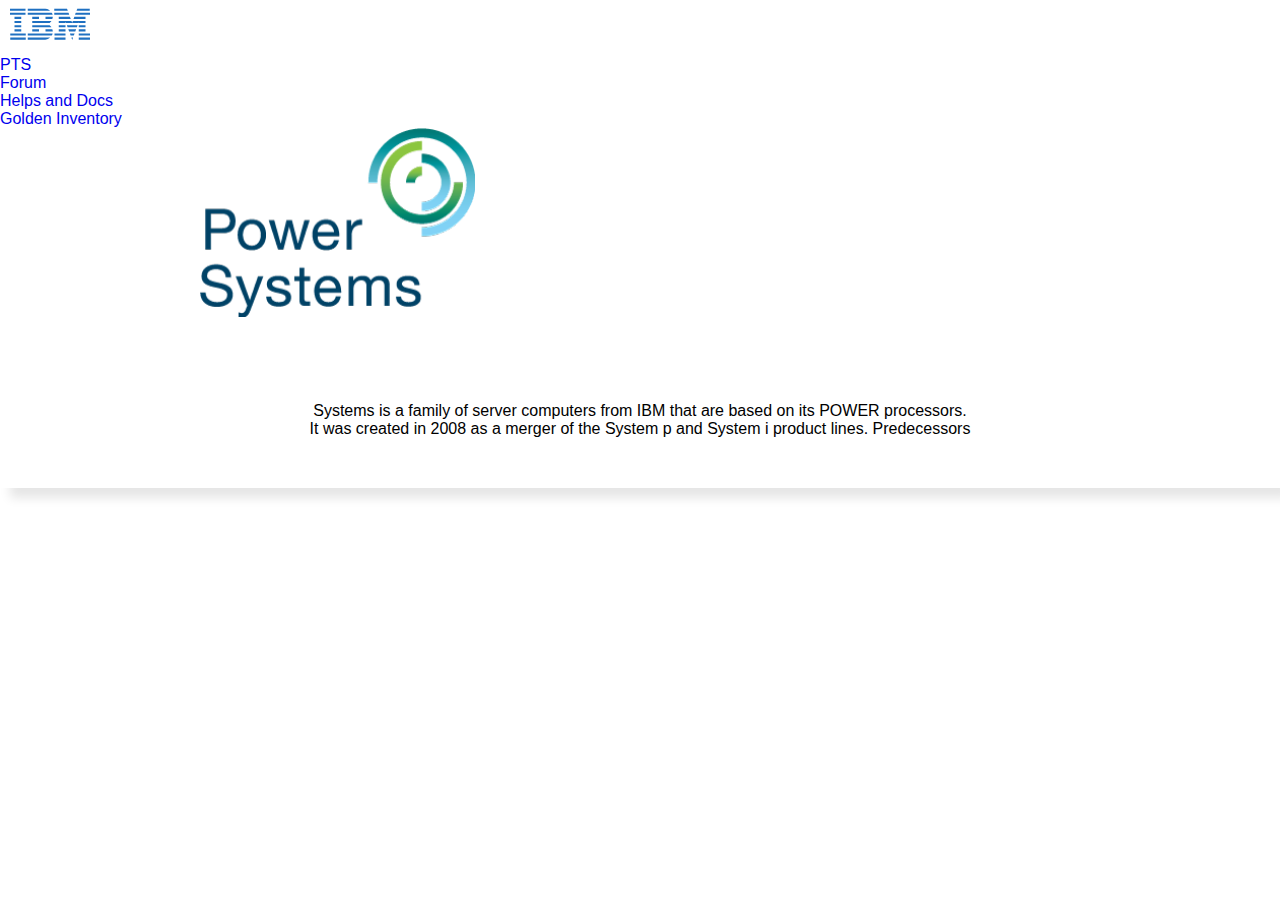
<file: index.html>
<!DOCTYPE html>
<html lang="eng">

<head>
    <meta charset="UTF-8" />
    <meta name="PTS debug tracking and support" />
    <title>PTS Renewed</title>
    <link rel="stylesheet" href="./css/main-style.css" />
    <link rel="stylesheet" href="./css/header.css" />
    <link rel="stylesheet" href="" />
    <link rel="shortcut icon" href="./resources/images/power-logo.png">
</head>

<body>
    <nav class="navbar">
        <ul>
            <a href="./index.html">
                <img class="navbar_logo" src="./resources/images/ibm.png" alt="Logo Power">
            </a>
            <div>
                <li>
                    <a href="./pts.html">PTS</a>
                </li>
                <li>
                    <a href="./forum.html">Forum</a>
                </li>
                <li>
                    <a href="./docs.html">Helps and Docs</a>
                </li>
                <li>
                    <a href="./golden.html">Golden Inventory</a>
                </li>
            </div>
        </ul>
    </nav>
    <section id="main-content">
        <img class="header_img" src="./resources/images/PowerSystems_Color.png" alt="Power Systems" />
        <div class="header-text">
            <p>
                Systems is a family of server computers from IBM that are based on its POWER processors.
                <br> It was created in 2008 as a merger of the System p and System i product lines. Predecessors
            </p>
        </div>
    </section>
</body>

</html>
</file>
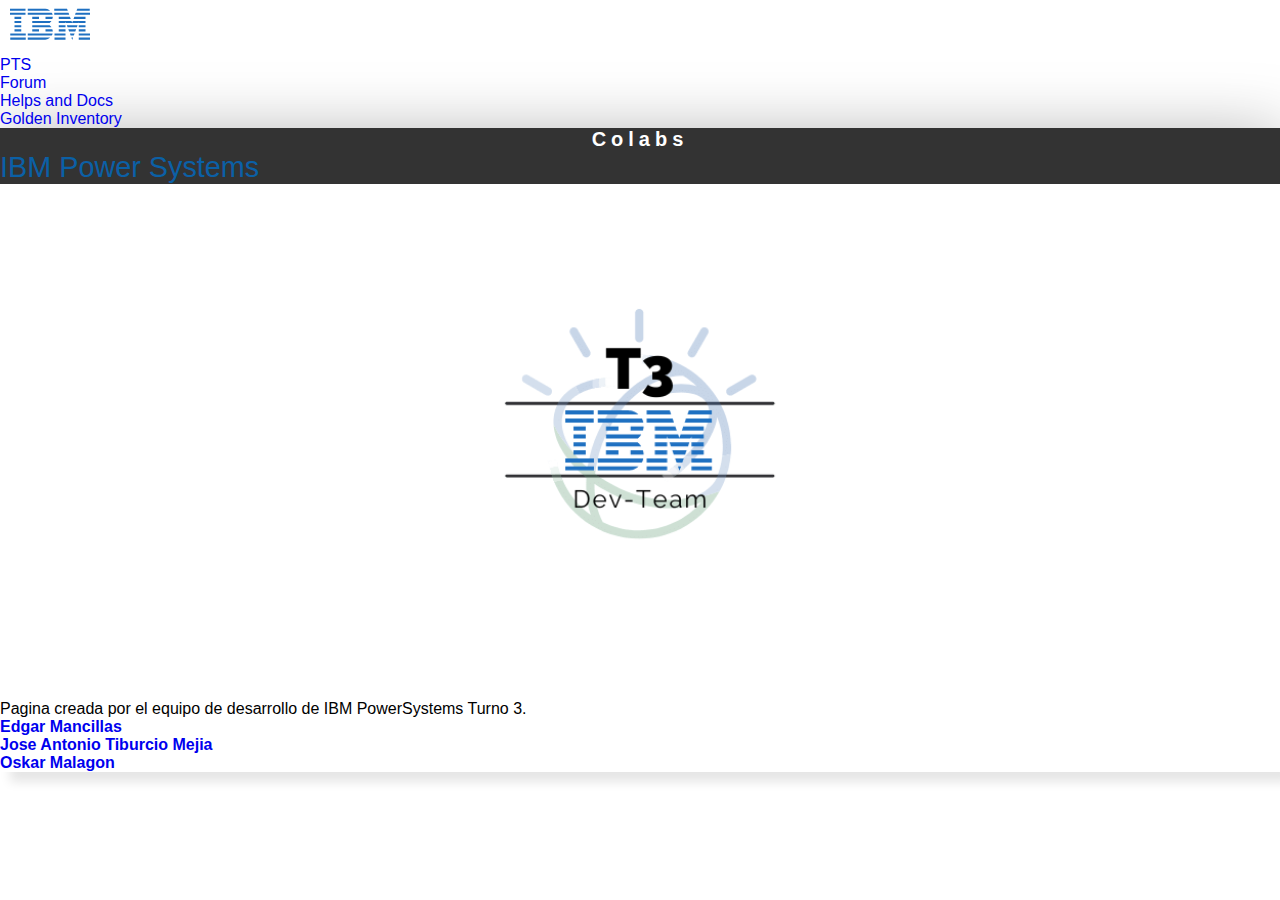
<file: colabs.html>
<!DOCTYPE html>
<html lang="eng">

<head>
    <meta charset="UTF-8" />
    <meta name="PTS debug tracking and support" />
    <title>PTS Renewed</title>
    <link rel="stylesheet" href="./css/main-style.css" />
    <link rel="stylesheet" href="./css/header.css" />
    <link rel="stylesheet" href="./css/footer.css" />
    <link rel="shortcut icon" href="./resources/images/power-logo.png">
</head>

<body>
    <nav class="navbar">
        <ul>
            <a href="./index.html">
                <img class="navbar_logo" src="./resources/images/ibm.png" alt="Logo Power">
            </a>
            <div>
                <li>
                    <a href="./pts.html">PTS</a>
                </li>
                <li>
                    <a href="./forum.html">Forum</a>
                </li>
                <li>
                    <a href="./docs.html">Helps and Docs</a>
                </li>
                <li>
                    <a href="./golden.html">Golden Inventory</a>
                </li>
            </div>
        </ul>
    </nav>
    <header class="header">
        <h1 class="title-header"> Colabs</h1>
    </header>
    <section id="main-content">
        <article>
            <header>
                <h1>IBM Power Systems</h1>
            </header>
            <div align="center">
                <img src="./resources/images/logo-t3.png" alt="Power Systems" width="40%" height="40%" />
            </div>
            <div class="footer-content">
                <p>
                    Pagina creada por el equipo de desarrollo de IBM PowerSystems Turno 3.
                    <p><a href="https://github.com/ragde2710"><strong>Edgar Mancillas</strong></a></p>
                    <p><a href="https://github.com/tiburciomzt"><strong>Jose Antonio Tiburcio Mejia</strong></a></p>
                    <p><a href="https://github.com/Jomalagon"><strong>Oskar Malagon</strong> </a></p>
                </p>

            </div>
        </article>
    </section>
</body>

</html>
</file>
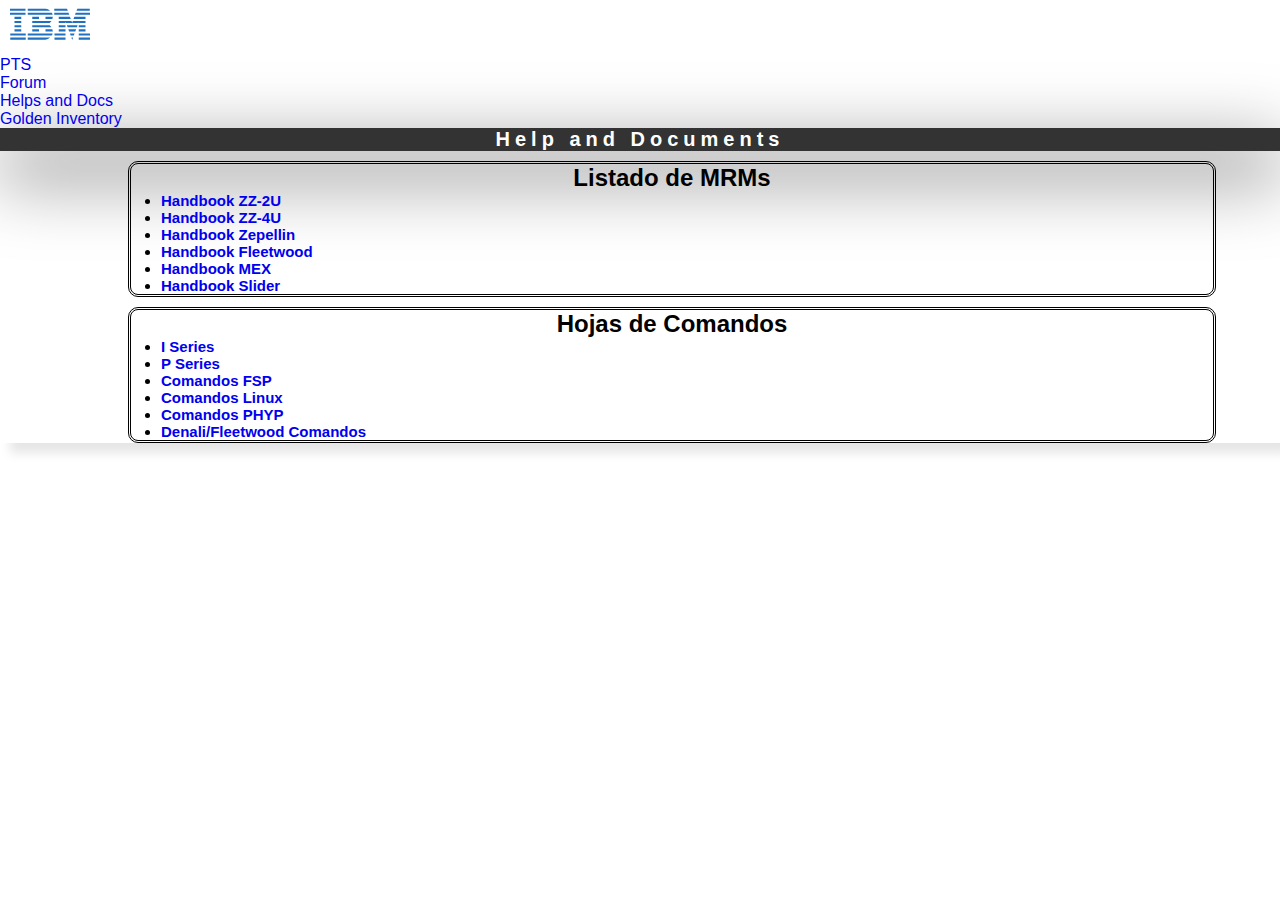
<file: docs.html>
<!DOCTYPE html>
<html lang="eng">

<head>
    <meta charset="UTF-8" />
    <meta name="PTS debug tracking and support" />
    <title>PTS Renewed</title>
    <link rel="stylesheet" href="./css/main-style.css" />
    <link rel="stylesheet" href="./css/header.css" />
    <link rel="stylesheet" href="./css/docs-style.css" />
    <link rel="shortcut icon" href="./images/power-logo.png">
</head>

<body>
    <nav class="navbar">
        <ul>
            <a href="./index.html">
                <img class="navbar_logo" src="./resources/images/ibm.png" alt="Logo Power">
            </a>
            <div>
                <li>
                    <a href="./pts.html">PTS</a>
                </li>
                <li>
                    <a href="./forum.html">Forum</a>
                </li>
                <li>
                    <a href="./docs.html">Helps and Docs</a>
                </li>
                <li>
                    <a href="./golden.html">Golden Inventory</a>
                </li>
            </div>
        </ul>
    </nav>
    <section id="main-content">
        <header class="header">
            <h1 class="title-header"> Help and Documents</h1>
        </header>
        <div class="mrm-list">
            <h2>Listado de MRMs</h2>
            <ul>
                <li><a href="./resources/pdfs/zz-2u.pdf">Handbook ZZ-2U</a></li>
                <li><a href="./resources/pdfs/zz-4u.pdf">Handbook ZZ-4U</a></li>
                <li><a href="./resources/pdfs/zz-2u.pdf">Handbook Zepellin</a></li>
                <li><a href="./resources/pdfs/zz-4u.pdf">Handbook Fleetwood</a></li>
                <li><a href="./resources/pdfs/zz-2u.pdf">Handbook MEX</a></li>
                <li><a href="./resources/pdfs/zz-4u.pdf">Handbook Slider</a></li>
            </ul>
        </div>
        <div class="cmd-sheets">
            <h2>Hojas de Comandos</h2>
            <ul>
                <li><a href="#">I Series</a></li>
                <li><a href="#">P Series</a></li>
                <li><a href="#">Comandos FSP</a></li>
                <li><a href="#">Comandos Linux</a></li>
                <li><a href="#">Comandos PHYP</a></li>
                <li><a href="#">Denali/Fleetwood Comandos</a></li>
            </ul>
        </div>
    </section>
</body>

</html>
</file>
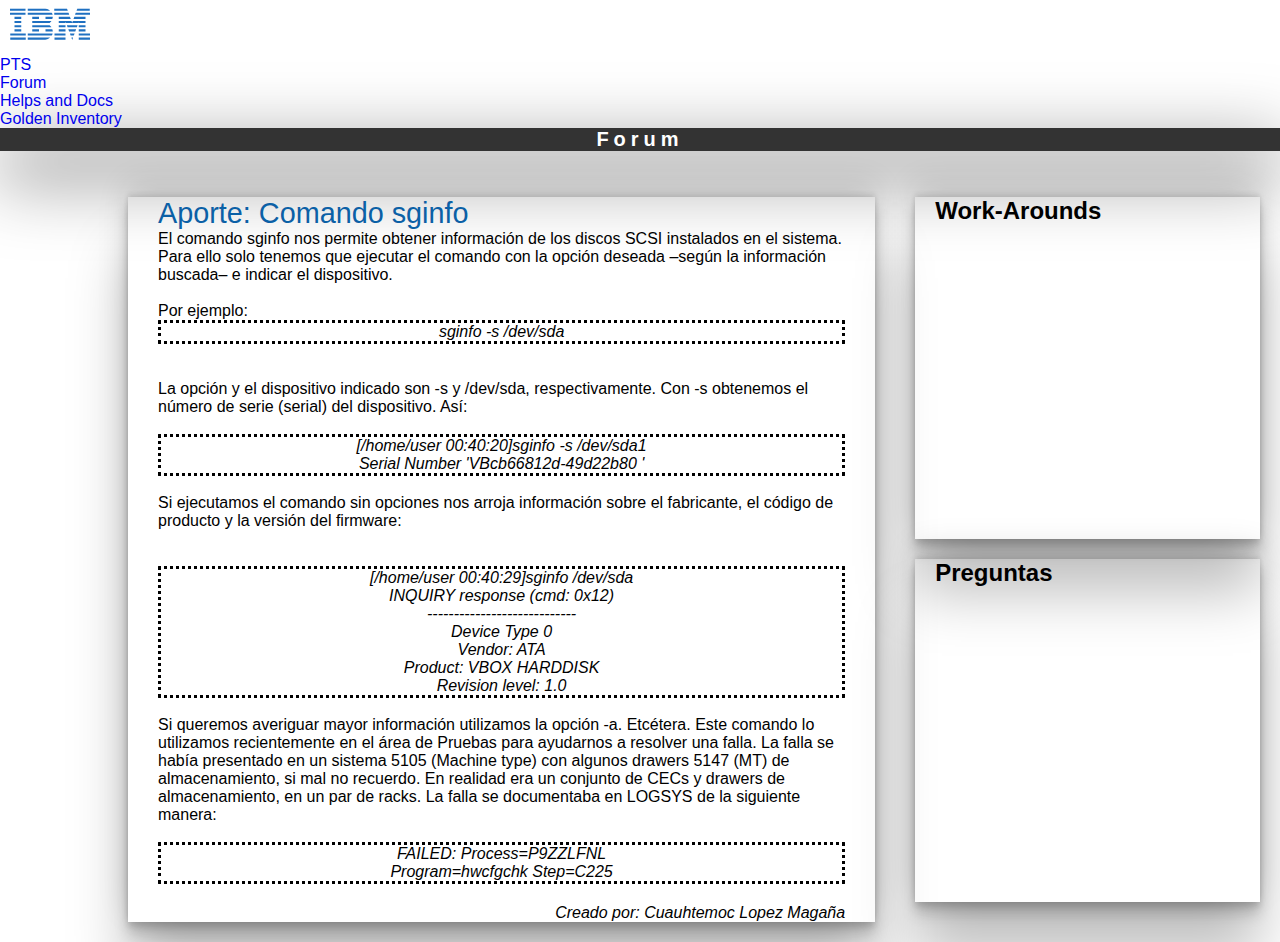
<file: forum.html>
<!DOCTYPE html>
<html lang="eng">

<head>
    <meta charset="UTF-8" />
    <meta name="PTS debug tracking and support" />
    <title>PTS Renewed</title>
    <link rel="stylesheet" href="./css/main-style.css" />
    <link rel="stylesheet" href="./css/forum-style.css" />
    <link rel="stylesheet" href="./css/header.css" />
    <link rel="stylesheet" href="./css/footer.css" />
    <link rel="shortcut icon" href="./images/power-logo.png">
</head>

<body>
    <nav class="navbar">
        <ul>
            <a href="./index.html">
                <img class="navbar_logo" src="./resources/images/ibm.png" alt="Logo Power">
            </a>
            <div>
                <li>
                    <a href="./pts.html">PTS</a>
                </li>
                <li>
                    <a href="./forum.html">Forum</a>
                </li>
                <li>
                    <a href="./docs.html">Helps and Docs</a>
                </li>
                <li>
                    <a href="./golden.html">Golden Inventory</a>
                </li>
            </div>
        </ul>
    </nav>
    <section id="main-content">
        <header class="header">
            <h1 class="title-header"> Forum</h1>
        </header>
        <div class="main-forum">
            <div class="principal">
                <h1>Aporte: Comando sginfo</h1>
                <p>
                    El comando sginfo nos permite obtener información de los discos SCSI instalados en el sistema. Para ello solo tenemos que ejecutar el comando con la opción deseada –según la información buscada– e indicar el dispositivo.
                    <br><br> Por ejemplo:
                    <br>
                    <p class="line">
                        <i>sginfo -s /dev/sda</i>
                    </p>
                    <br><br>
                    <p>
                        La opción y el dispositivo indicado son -s y /dev/sda, respectivamente. Con -s obtenemos el número de serie (serial) del dispositivo. Así:
                        <br><br>
                        <p class="line">
                            [/home/user 00:40:20]sginfo -s /dev/sda1<br> Serial Number 'VBcb66812d-49d22b80 '<br>
                        </p>
                        <br>
                        <p>
                            Si ejecutamos el comando sin opciones nos arroja información sobre el fabricante, el código de producto y la versión del firmware:
                        </p>
                        <br><br>
                        <p class="line">
                            [/home/user 00:40:29]sginfo /dev/sda<br> INQUIRY response (cmd: 0x12)<br> ----------------------------
                            <br> Device Type 0<br> Vendor: ATA<br> Product: VBOX HARDDISK<br> Revision level: 1.0<br>
                        </p>
                    </p>
                    <br>
                    <p>
                        Si queremos averiguar mayor información utilizamos la opción -a. Etcétera. Este comando lo utilizamos recientemente en el área de Pruebas para ayudarnos a resolver una falla. La falla se había presentado en un sistema 5105 (Machine type) con algunos drawers
                        5147 (MT) de almacenamiento, si mal no recuerdo. En realidad era un conjunto de CECs y drawers de almacenamiento, en un par de racks. La falla se documentaba en LOGSYS de la siguiente manera:
                        <br>
                        <br>
                        <p class="line">
                            FAILED: Process=P9ZZLFNL<br> Program=hwcfgchk Step=C225<br>
                        </p>
                    </p>
                </p>
                <p class="author">
                    Creado por: Cuauhtemoc Lopez Magaña
                </p>
            </div>
            <div class="side-panel">
                <div class="side-div">
                    <h2>Work-Arounds</h2>
                </div>
                <div class="side-div">
                    <h2>Preguntas</h2>
                </div>
            </div>
        </div>
    </section>
</body>

</html>
</file>
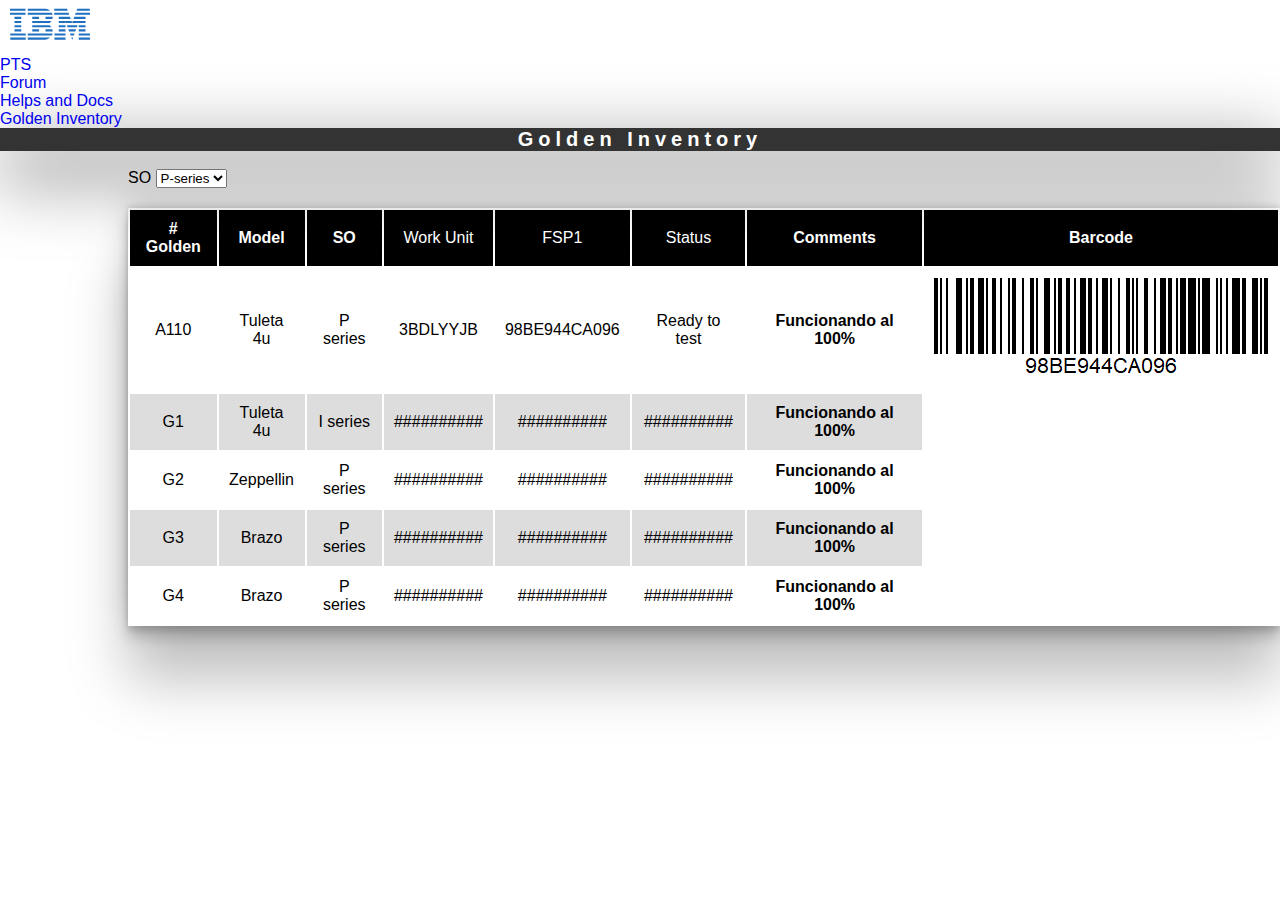
<file: golden.html>
<!DOCTYPE html>
<html lang="eng">

<head>
    <meta charset="UTF-8" />
    <meta name="PTS debug tracking and support" />
    <title>PTS Renewed</title>
    <link rel="stylesheet" href="./css/main-style.css" />
    <link rel="stylesheet" href="./css/golden-style.css" />
    <link rel="stylesheet" href="./css/header.css" />
    <link rel="stylesheet" href="./css/footer.css" />
    <link rel="shortcut icon" href="./resources/images/power-logo.png">
</head>

<body>
    <nav class="navbar">
        <ul>
            <a href="./index.html">
                <img class="navbar_logo" src="./resources/images/ibm.png" alt="Logo Power">
            </a>
            <div>
                <li>
                    <a href="./pts.html">PTS</a>
                </li>
                <li>
                    <a href="./forum.html">Forum</a>
                </li>
                <li>
                    <a href="./docs.html">Helps and Docs</a>
                </li>
                <li>
                    <a href="./golden.html">Golden Inventory</a>
                </li>
            </div>
        </ul>
    </nav>
    <header class="header">
        <h1 class="title-header"> Golden Inventory</h1>
    </header>
    <div class="button-so">
        <br>SO
        <select name="SO">
            <option value="PS" name="P-series">P-series</option>
            <option value="IS" name="I-series">I-series</option>
            <option value="DNLI" name="Denali">Denali</option>
        </select>

    </div>
    <div class="tableGolden">
        <table class="tableGolden-container">
            <thead>
                <tr>
                    <th># Golden</th>
                    <th>Model</th>
                    <th>SO</th>
                    <td>Work Unit</td>
                    <td>FSP1</td>
                    <td>Status</td>
                    <th>Comments</th>
                    <th>Barcode</th>
                </tr>
            </thead>
            <tr>
                <td> A110 </td>
                <td> Tuleta 4u </td>
                <td> P series </td>
                <td> 3BDLYYJB </td>
                <td> 98BE944CA096 </td>
                <td> Ready to test </td>
                <th>Funcionando al 100% </th>
                <th><img src="./resources/images/barcode.gif" /></th>
            </tr>
            <tr>
                <td>G1</td>
                <td>Tuleta 4u</td>
                <td> I series</td>
                <td>##########</td>
                <td>##########</td>
                <td>##########</td>
                <th>Funcionando al 100%</th>
            </tr>
            <tr>
                <td>G2</td>
                <td>Zeppellin</td>
                <td> P series</td>
                <td>##########</td>
                <td>##########</td>
                <td>##########</td>
                <th>Funcionando al 100%</th>
            </tr>
            <tr>
                <td>G3</td>
                <td>Brazo</td>
                <td> P series</td>
                <td>##########</td>
                <td>##########</td>
                <td>##########</td>
                <th>Funcionando al 100%</th>
            </tr>
            <tr>
                <td>G4</td>
                <td>Brazo</td>
                <td> P series</td>
                <td>##########</td>
                <td>##########</td>
                <td>##########</td>
                <th>Funcionando al 100%</th>
            </tr>
        </table>
    </div>
</body>

</html>
</file>
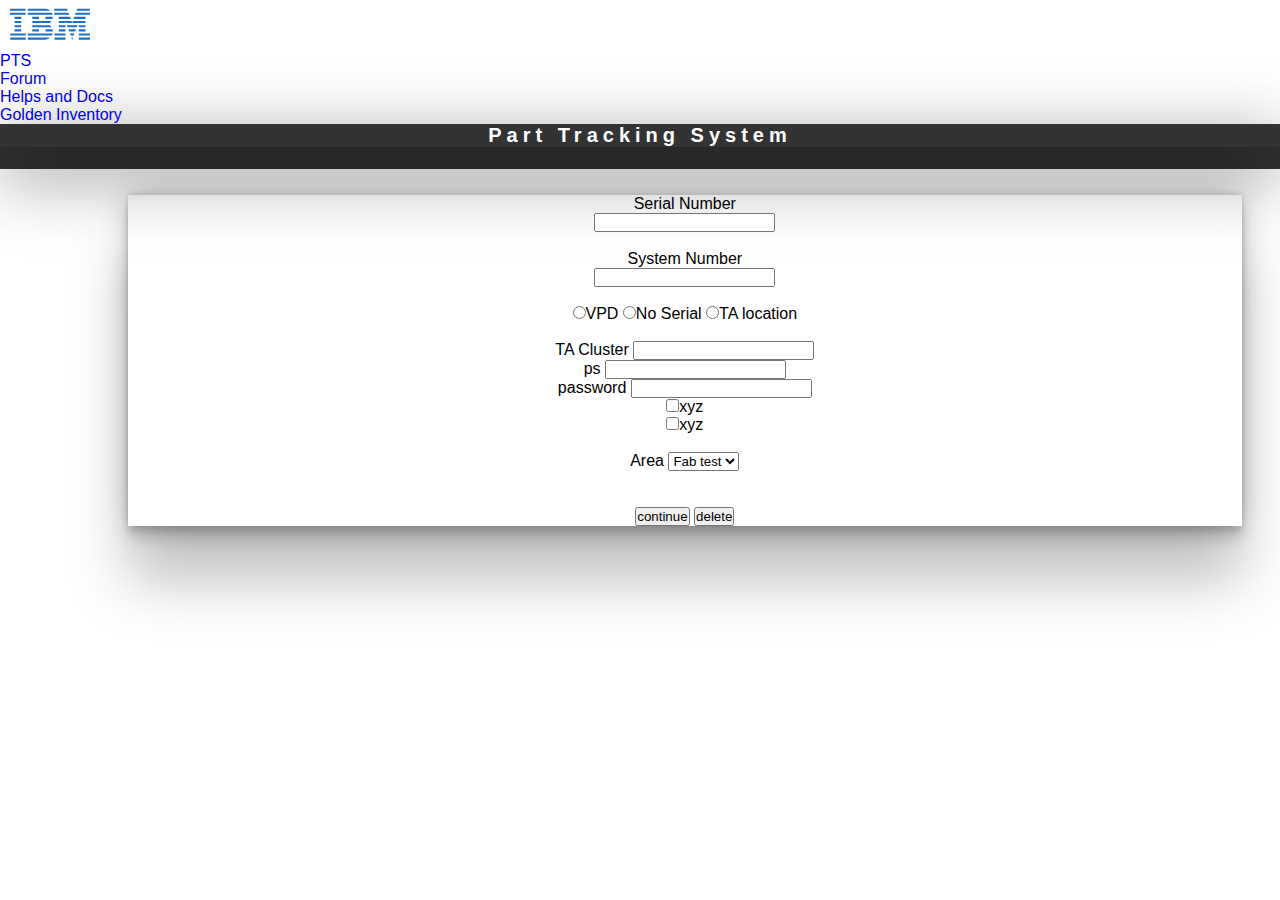
<file: pts.html>
<html>

<head>
    <meta charset="UTF-8" />
    <meta name="PTS debug tracking and support" />
    <title>PTS Renewed</title>
    <link rel="stylesheet" href="./css/main-style.css" />
    <link rel="stylesheet" href="./css/header.css" />
    <link rel="stylesheet" href="" />
    <link rel="stylesheet" href="./css/pts-style.css" />
    <link rel="shortcut icon" href="./images/power-logo.png">
</head>

<body>
    <nav class="navbar">
        <ul>
            <a href="./index.html">
                <img class="navbar_logo" src="./resources/images/ibm.png" alt="Logo Power">
            </a>
            <div>
                <li>
                    <a href="./pts.html">PTS</a>
                </li>
                <li>
                    <a href="./forum.html">Forum</a>
                </li>
                <li>
                    <a href="./docs.html">Helps and Docs</a>
                </li>
                <li>
                    <a href="./golden.html">Golden Inventory</a>
                </li>
            </div>
        </ul>
    </nav>
    <header class="header">
        <h1 class="title-header"> Part Tracking System</h1>
    </header>
    <div class="form">
        <form method="POST">
            <div class="serial">
                <label for="name">Serial Number</label>
                <br>
                <input type="text" id="name" name="sn_name">
            </div>
            <br>
            <div class="system">
                <label for="name">System Number</label>
                <br>
                <input type="text" id="name" name="system_name">
            </div>
            <br>
            <div class="options">
                <input type="radio" name="GENDER" value="male">VPD
                <input type="radio" name="GENDER" value="female">No Serial
                <input type="radio" name="GENDER" value="other">TA location<br>
            </div>
            <br>
            <div class="ta-cluster">
                <label for="name">TA Cluster</label>
                <input type="text" id="name" name="ta_name">
            </div>
            <div class="ps">
                <label for="name">ps</label>
                <input type="text" id="name" name="ps_name">
            </div>
            <div class="pass">
                <label for="name">password</label>
                <input type="password" name="password" min="5">
            </div>
            <div class="check">
                <input type="checkbox" name="automatic">xyz<br>
                <input type="checkbox" name="standart">xyz<br><br>
            </div>
            <div class="area">
                <label for="name">Area</label>
                <select name="sys-brand">
                    <option value="FabTest" name="FabTest">Fab test</option>
                    <option value="Test" name="Test">Test</option>
                    <option value="MES" name="MES">MES</option>
                    <option value="Denali" name="Denali">Denali</option>
                </select>
            </div>
            </select>
            <br><br>
            <input type="submit" value="continue">
            <input type="reset" value="delete">
        </form>
    </div>
</body>

</html>
</file>
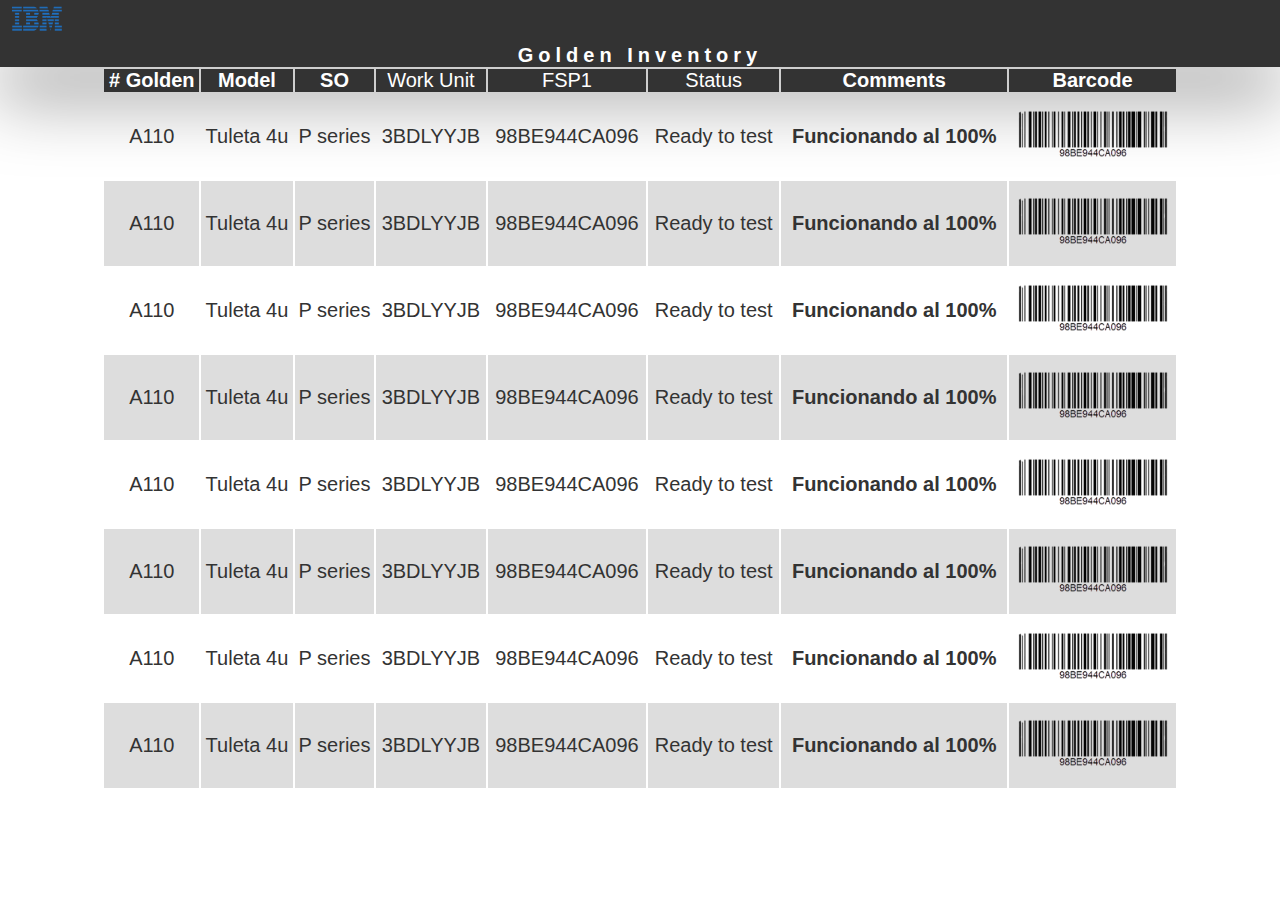
<file: table-golden.html>
<!DOCTYPE html>
<html lang="eng">

<head>
    <meta charset="UTF-8" />
    <meta name="PTS debug tracking and support" />
    <title>PTS Renewed</title>
    <link rel="stylesheet" href="./css/main-style.css" />
    <link rel="stylesheet" href="./css/golden-table.css" />
    <link rel="stylesheet" href="./css/header.css" />
    <link rel="stylesheet" href="./css/footer.css" />
    <link rel="shortcut icon" href="./resources/images/power-logo.png">
</head>

<body>
    <input type="checkbox" id="abrir-cerrar" name="abrir-cerrar" value="">
    <label for="abrir-cerrar">
        <span class="abrir">
            <img class="logo" src="./resources/images/ibm.png" />
        </span>
        <span class="cerrar">
            <img class="logo" src="./resources/images/ibm.png" />
        </span>
    </label>
    <div id="sidebar" class="sidebar">
        <ul class="menu">
            <li><a href="./index.html">Home</a></li>
            <li><a href="./pts.html">PTS</a></li>
            <li><a href="./forum.html">Forum</a></li>
            <li><a href="./golden.html">Golden Inventory</a></li>
            <li><a href="./docs.html">Docs</a></li>
        </ul>
    </div>
    <header class="header">
        <h1 class="title-header"> Golden Inventory</h1>
    </header>
    <div class="tableGolden">
        <table class="tableGolden-container">
            <thead>
                <tr>
                    <th># Golden</th>
                    <th>Model</th>
                    <th>SO</th>
                    <td>Work Unit</td>
                    <td>FSP1</td>
                    <td>Status</td>
                    <th>Comments</th>
                    <th>Barcode</th>
                </tr>
            </thead>
            <tr>
                <td> A110 </td>
                <td> Tuleta 4u </td>
                <td> P series </td>
                <td> 3BDLYYJB </td>
                <td> 98BE944CA096 </td>
                <td> Ready to test </td>
                <th>Funcionando al 100% </th>
                <th><img class="barcode" src="./resources/images/barcode.png" /></th>
            </tr>
            <tr>
                <td> A110 </td>
                <td> Tuleta 4u </td>
                <td> P series </td>
                <td> 3BDLYYJB </td>
                <td> 98BE944CA096 </td>
                <td> Ready to test </td>
                <th>Funcionando al 100% </th>
                <th><img class="barcode" src="./resources/images/barcode.png" /></th>
            </tr>
            <tr>
                <td> A110 </td>
                <td> Tuleta 4u </td>
                <td> P series </td>
                <td> 3BDLYYJB </td>
                <td> 98BE944CA096 </td>
                <td> Ready to test </td>
                <th>Funcionando al 100% </th>
                <th><img class="barcode" src="./resources/images/barcode.png" /></th>
            </tr>
            <tr>
                <td> A110 </td>
                <td> Tuleta 4u </td>
                <td> P series </td>
                <td> 3BDLYYJB </td>
                <td> 98BE944CA096 </td>
                <td> Ready to test </td>
                <th>Funcionando al 100% </th>
                <th><img class="barcode" src="./resources/images/barcode.png" /></th>
            </tr>
            <tr>
                <td> A110 </td>
                <td> Tuleta 4u </td>
                <td> P series </td>
                <td> 3BDLYYJB </td>
                <td> 98BE944CA096 </td>
                <td> Ready to test </td>
                <th>Funcionando al 100% </th>
                <th><img class="barcode" src="./resources/images/barcode.png" /></th>
            </tr>
            <tr>
                <td> A110 </td>
                <td> Tuleta 4u </td>
                <td> P series </td>
                <td> 3BDLYYJB </td>
                <td> 98BE944CA096 </td>
                <td> Ready to test </td>
                <th>Funcionando al 100% </th>
                <th><img class="barcode" src="./resources/images/barcode.png" /></th>
            </tr>
            <tr>
                <td> A110 </td>
                <td> Tuleta 4u </td>
                <td> P series </td>
                <td> 3BDLYYJB </td>
                <td> 98BE944CA096 </td>
                <td> Ready to test </td>
                <th>Funcionando al 100% </th>
                <th><img class="barcode" src="./resources/images/barcode.png" /></th>
            </tr>
            <tr>
                <td> A110 </td>
                <td> Tuleta 4u </td>
                <td> P series </td>
                <td> 3BDLYYJB </td>
                <td> 98BE944CA096 </td>
                <td> Ready to test </td>
                <th>Funcionando al 100% </th>
                <th><img class="barcode" src="./resources/images/barcode.png" /></th>
            </tr>
          
          
        </table>
    </div>
</body>

</html>
</file>
<file: css/main-style.css>
* {
    margin: 0;
    padding: 0;
    box-sizing: border-box;
}

a {
    text-decoration: none;
}

:root {
    --primary-color: black;
    --secondary-color: #0b60a6;
    --shadow: rgba(0, 0, 0, 0.25) 0px 54px 55px, rgba(0, 0, 0, 0.12) 0px -12px 30px, rgba(0, 0, 0, 0.12) 0px 4px 6px, rgba(0, 0, 0, 0.17) 0px 12px 13px, rgba(0, 0, 0, 0.09) 0px -3px 5px;
    --shadow2: rgba(46, 107, 240, 0.4) 5px 5px, rgba(46, 82, 240, 0.3) 10px 10px, rgba(46, 82, 240, 0.26) 15px 15px, rgba(46, 114, 240, 0.1) 20px 20px, rgba(59, 46, 240, 0.05) 25px 25px;
    --shadow3: rgba(0, 0, 0, 0.56) 0px 22px 70px 4px;
    --shadow4: 11px 0px 145px -42px rgba(7, 17, 219, 0.76);
}

html {
    font-size: 62.5%;
}
body {
    font-family: -apple-system, BlinkMacSystemFont, 'Segoe UI', Roboto,
        Oxygen, Ubuntu, Cantarell, 'Open Sans',
        'Helvetica Neue', sans-serif;
    font-size: 1.6rem;
}
</file>
<file: css/header.css>
/* NAV-BAR GENERAL */
header {
    background:#333;
    color:transparent;
    width:100%;
    height: 5%;
}

input#abrir-cerrar {
    visibility:hidden;
    position: absolute;
    top: -9999px;
}


label[for="abrir-cerrar"] {
    cursor:pointer;
    padding: 0;
    background-color:#333;
    color:#fff;
    display:inline-block;
    width:100%;
}

.cerrar {
    display:none;
}

#sidebar {
    width:0;
}

#contenido {
    margin-left:0;
}

.logo{
    height: 4rem;
    width: 6rem;
    margin-left: 0.5%;
}

.page-title{
    margin-left: auto;
}
input#abrir-cerrar:checked ~ #sidebar {
    width: 8%;
}

input#abrir-cerrar:checked + label[for="abrir-cerrar"], input#abrir-cerrar:checked ~ #contenido {
    margin-left: 0;
    transition: margin-left .4s;
}


input#abrir-cerrar:checked + label[for="abrir-cerrar"] .cerrar {
    display:inline;
}

input#abrir-cerrar:checked + label[for="abrir-cerrar"] .abrir {
    display:none;
}


.sidebar {
    position: fixed;
    height: 100%;
    top: auto;
    left: 0;
    z-index: 1;
    background-color: #333;
    overflow-x: hidden;
    transition: 0.4s;
    box-sizing:border-box;
}

.sidebar .boton-cerrar {
    position: absolute;
    top: 0rem;
    right: 1rem;
    display: block;
    padding: 0;
    line-height: 1rem;
    margin: 0;
    height: 32px;
    width: 32px;
    text-align: center;
    vertical-align: top;
}

.sidebar ul, .sidebar li{
    margin:0;
    padding: 2%;
    list-style:none inside;
}

.sidebar ul {
    margin: 0 auto;
    display: block;
    width: 100%;
}

.sidebar a {
    display: block;
    font-size: 2rem;
    color: #eee;
    text-decoration: none;
    border-bottom: 0.01rem solid black;
    font-weight: bolder;
}

.sidebar a:hover{
    color:#fff;
    background-color: var(--secondary-color);

}

h1 {
    color:var(--secondary-color);
    font-size:180%;
    font-weight:normal;
}

/*HEADER GENERAL*/

.title-header {
    display: block;
    box-shadow: var(--shadow3);
    text-align: center;
    padding-top: 0px;
    margin-top: 0px;
    margin-left: 0;
    font-size: 2rem;
    font-weight: 700;
    letter-spacing: 5px;
    background-color: transparent;
    color: white;
    animation: animationTitleLeft 0.5s;
    width: 100%;
}

@keyframes animationTitleLeft {
    0% {
        opacity: 0;
        transform: translateX(-100px)
    }
    ;
    50% {
        transform: translateX(-10px)
    }
    ;
    100% {
        opacity: 1;
        transform: translateX(0)
    }
    ;
}


/*Header main img*/

.header_img {
    display: block;
    align-items: center;
    text-align: center;
    padding-top: 0px;
    padding-left: 100px;
    margin-left: 100px;
    margin-top: 0px;
    width: 375px;
    animation: animationTitleLeft 2s;
}

.header-text {
    padding-top: 85px;
    padding-bottom: 50px;
    text-align: center;
}

#main-content {
    margin-top: 0px;
    margin-right: 100px;
    background: white;
    margin: 0px;
    box-shadow: 10px 10px 10px rgba(0, 0, 0, .1);
    padding-top: 0px;
}
</file>
<file: css/footer.css>
.footer {
    background: var(--primary-color);
    text-align: center;
    width: 100%;
    margin: 0;
    padding: 10px;
    margin-top: 80px;
}
.footer-text {
    color: white;
    font-size: medium;
    text-decoration: none;
}
</file>
<file: css/docs-style.css>
.mrm-list {
    margin: 10px;
    margin-left: 10%;
    width: 85%;
    height: 100%;
    border-color: var(--primary-color);
    border-style: double;
    border-radius: 10px;
    text-align: center;
}

.mrm-list ul {
    margin-left: 30px;
    text-align: left;
}

.mrm-list li {
    text-decoration: none;
    font-size: 15px;
    font-weight: bold;
}

.cmd-sheets {
    margin: 10px;
    margin-left: 10%;
    width: 85%;
    height: auto;
    border-color: var(--primary-color);
    border-style: double;
    border-radius: 10px;
    text-align: center;
}

.cmd-sheets ul {
    margin-left: 30px;
    text-align: left;
}

.cmd-sheets li {
    text-decoration: blue;
    font-size: 15px;
    font-weight: bold;
}
</file>
<file: css/forum-style.css>
/*Forum*/

.main-forum {
    margin-top: 2%;
    justify-content: center;
    display: flex;
    justify-content: space-evenly;
    align-content: center;
}

.principal {
    margin: 20px;
    margin-left: 10%;
    width: 65%;
    height: auto;
    border-color: var(--primary-color);
    text-align: left;
    box-shadow: var(--shadow);
}

.principal p,
h1 {
    margin-left: 30px;
    margin-right: 30px;
}

.line {
    text-align: center;
    border-radius: 1px;
    border-style: dotted;
    border-color: var(--primary-color);
    font-style: italic;
}

.author {
    margin-top: 20px;
    text-align: right;
    font-style: italic;
}

.side-panel {
    margin: 20px;
    width: 30%;
    height: auto;
    text-align: left;
    display: flex;
    justify-content: center;
    display: flex;
    justify-content: space-evenly;
    align-content: center;
    flex-direction: column;
}

.side-div {
    box-shadow: var(--shadow);
    height: 50%;
    width: 100%;
    margin-bottom: 20px;
}

.side-div h2 {
    text-align: left;
    margin-left: 20px;
}
</file>
<file: css/golden-style.css>
.button-so {
    text-align: left;
    margin-left: 10%;
}

.tableGolden {
    margin-left: 10%;
}

.tableGolden-container {
    box-shadow: var(--shadow);
    margin: 20px 0;
    width: auto;
    text-align: center;
}

thead {
    background-color: var(--primary-color);
    border-bottom: solid 5px var(--secondary-color);
    color: white;
}

tr:nth-child(even) {
    background-color: #ddd;
}

tr:hover td {
    background-color: var(--secondary-color);
    color: white;
}

th,
td {
    padding: 10px;
}
</file>
<file: css/pts-style.css>
.form {
    position: relative;
    width: auto;
    height: auto;
    margin-top: 2%;
    margin-left: 10%;
    margin-right: 3%;
    text-align: center;
    box-shadow: var(--shadow);
}

.serial {}

.system {}

.options {}

.ta-cluster {}

.ps {}

.password {}

.area {}

.check {}
</file>
<file: css/golden-table.css>
.barcode {
    width: 15rem;
    height: 8rem;
}
.tableGolden {
    margin-left: 8%;
    margin-right: 8%;
    padding: 0;
}

.tableGolden-container {  
    width: 100%;
    text-align: center;
    font-size: 2rem;
    font-style: bold;
    color: #333;
}

thead {
    background-color: #333;
    color: white;
    text-align: center;
    font-style: bold;
}

tr:nth-child(even) {
    background-color: #ddd;
}

tr:hover  {
    background-color: var(--secondary-color);
    color: white;
}
</file>
